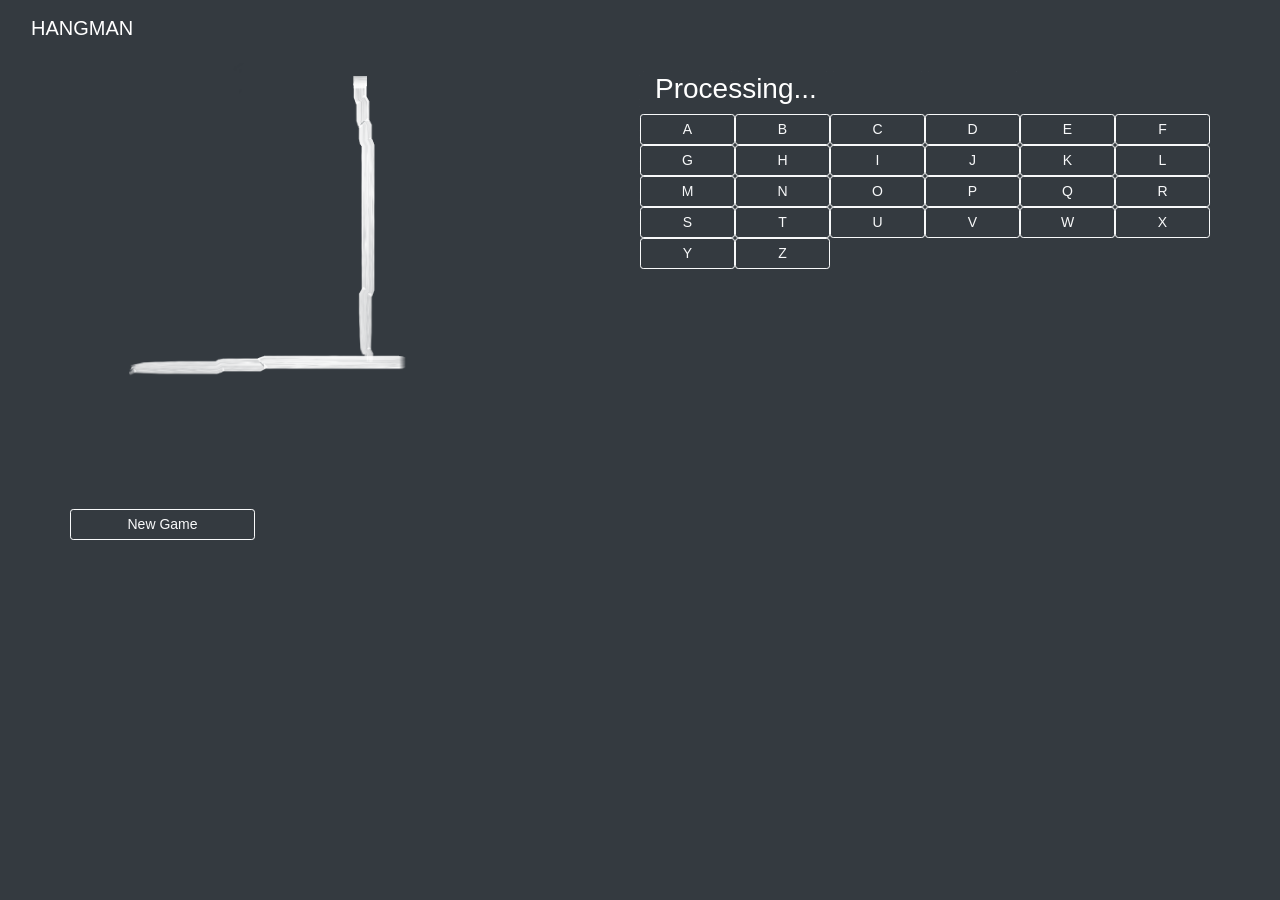
<file: index.html>
<!doctype html>
<html lang="en">
  <head>
    <title>Hangman</title>
    <!-- Required meta tags -->
    <meta charset="utf-8">
    <meta name="viewport" content="width=device-width, initial-scale=1, shrink-to-fit=no">

    <!-- Bootstrap CSS -->
    <link rel="stylesheet" href="lib/bootstrap.css">
    <link rel="stylesheet" href="hangman.css">
    <script type="text/javascript" src="xclass.js"></script>
    <script type="text/javascript" src="Hangman.js"></script>
  </head>

  <body class="bg-dark text-white" onLoad='startGame();'>
    <div class="container-fluid">
      <nav class="navbar navbar-expand-lg navbar-dark bg-dark">
        <a class="navbar-brand" href="#">HANGMAN</a>
      </nav>
    </div>

    <div class="container">
      <div class="row">
        <div class="col-6">
          <div class="row">
            <div class="col-12">
              <img class="hm-img" id="hmImage" src="images/hm0.png" />
            </div>
          </div>
        </div>
        <div class="col-6">
          <p>
            <h3 id="status"></h3>

            <div class="row">
              <div class="col-2 px-0"><button id="btnA" onclick="guess('A');" type="button" class="btn btn-sm btn-block btn-outline-light">A</button></div>
              <div class="col-2 px-0"><button id="btnB" onclick="guess('B');" type="button" class="btn btn-sm btn-block btn-outline-light">B</button></div>
              <div class="col-2 px-0"><button id="btnC" onclick="guess('C');" type="button" class="btn btn-sm btn-block btn-outline-light">C</button></div>
              <div class="col-2 px-0"><button id="btnD" onclick="guess('D');" type="button" class="btn btn-sm btn-block btn-outline-light">D</button></div>
              <div class="col-2 px-0"><button id="btnE" onclick="guess('E');" type="button" class="btn btn-sm btn-block btn-outline-light">E</button></div>
              <div class="col-2 px-0"><button id="btnF" onclick="guess('F');" type="button" class="btn btn-sm btn-block btn-outline-light">F</button></div>
            </div>
            <div class="row">
              <div class="col-2 px-0"><button id="btnG" onclick="guess('G');" type="button" class="btn btn-sm btn-block btn-outline-light">G</button></div>
              <div class="col-2 px-0"><button id="btnH" onclick="guess('H');" type="button" class="btn btn-sm btn-block btn-outline-light">H</button></div>
              <div class="col-2 px-0"><button id="btnI" onclick="guess('I');" type="button" class="btn btn-sm btn-block btn-outline-light">I</button></div>
              <div class="col-2 px-0"><button id="btnJ" onclick="guess('J');" type="button" class="btn btn-sm btn-block btn-outline-light">J</button></div>
              <div class="col-2 px-0"><button id="btnK" onclick="guess('K');" type="button" class="btn btn-sm btn-block btn-outline-light">K</button></div>
              <div class="col-2 px-0"><button id="btnL" onclick="guess('L');" type="button" class="btn btn-sm btn-block btn-outline-light">L</button></div>
            </div>
            <div class="row">
              <div class="col-2 px-0"><button id="btnM" onclick="guess('M');" type="button" class="btn btn-sm btn-block btn-outline-light">M</button></div>
              <div class="col-2 px-0"><button id="btnN" onclick="guess('N');" type="button" class="btn btn-sm btn-block btn-outline-light">N</button></div>
              <div class="col-2 px-0"><button id="btnO" onclick="guess('O');" type="button" class="btn btn-sm btn-block btn-outline-light">O</button></div>
              <div class="col-2 px-0"><button id="btnP" onclick="guess('P');" type="button" class="btn btn-sm btn-block btn-outline-light">P</button></div>
              <div class="col-2 px-0"><button id="btnQ" onclick="guess('Q');" type="button" class="btn btn-sm btn-block btn-outline-light">Q</button></div>
              <div class="col-2 px-0"><button id="btnR" onclick="guess('R');" type="button" class="btn btn-sm btn-block btn-outline-light">R</button></div>
            </div>
            <div class="row">
              <div class="col-2 px-0"><button id="btnS" onclick="guess('S');" type="button" class="btn btn-sm btn-block btn-outline-light">S</button></div>
              <div class="col-2 px-0"><button id="btnT" onclick="guess('T');" type="button" class="btn btn-sm btn-block btn-outline-light">T</button></div>
              <div class="col-2 px-0"><button id="btnU" onclick="guess('U');" type="button" class="btn btn-sm btn-block btn-outline-light">U</button></div>
              <div class="col-2 px-0"><button id="btnV" onclick="guess('V');" type="button" class="btn btn-sm btn-block btn-outline-light">V</button></div>
              <div class="col-2 px-0"><button id="btnW" onclick="guess('W');" type="button" class="btn btn-sm btn-block btn-outline-light">W</button></div>
              <div class="col-2 px-0"><button id="btnX" onclick="guess('X');" type="button" class="btn btn-sm btn-block btn-outline-light">X</button></div>
            </div>
            <div class="row">
              <div class="col-2 px-0"><button id="btnY" onclick="guess('Y');" type="button" class="btn btn-sm btn-block btn-outline-light">Y</button></div>
              <div class="col-2 px-0"><button id="btnZ" onclick="guess('Z');" type="button" class="btn btn-sm btn-block btn-outline-light">Z</button></div>
            </div>
          </p>
        </div>
      </div>
      <div class="row col-12" id="wordRow"></div>
      <div class="row col-2" style="padding: 20px 0 0 0">
	<button id="newGame" onclick="newGame();"
		class="btn btn-sm btn-block btn-outline-light"
		type="button">New Game</button>
      </div>
      <div id="stats" class="row col-12" style="padding: 20px 0 0 0"></div>
    </div>
  </body>
</html>
</file>
<file: hangman.css>
.hm-img {
    max-width: 80%;
    max-height: 80%;
}
</file>
